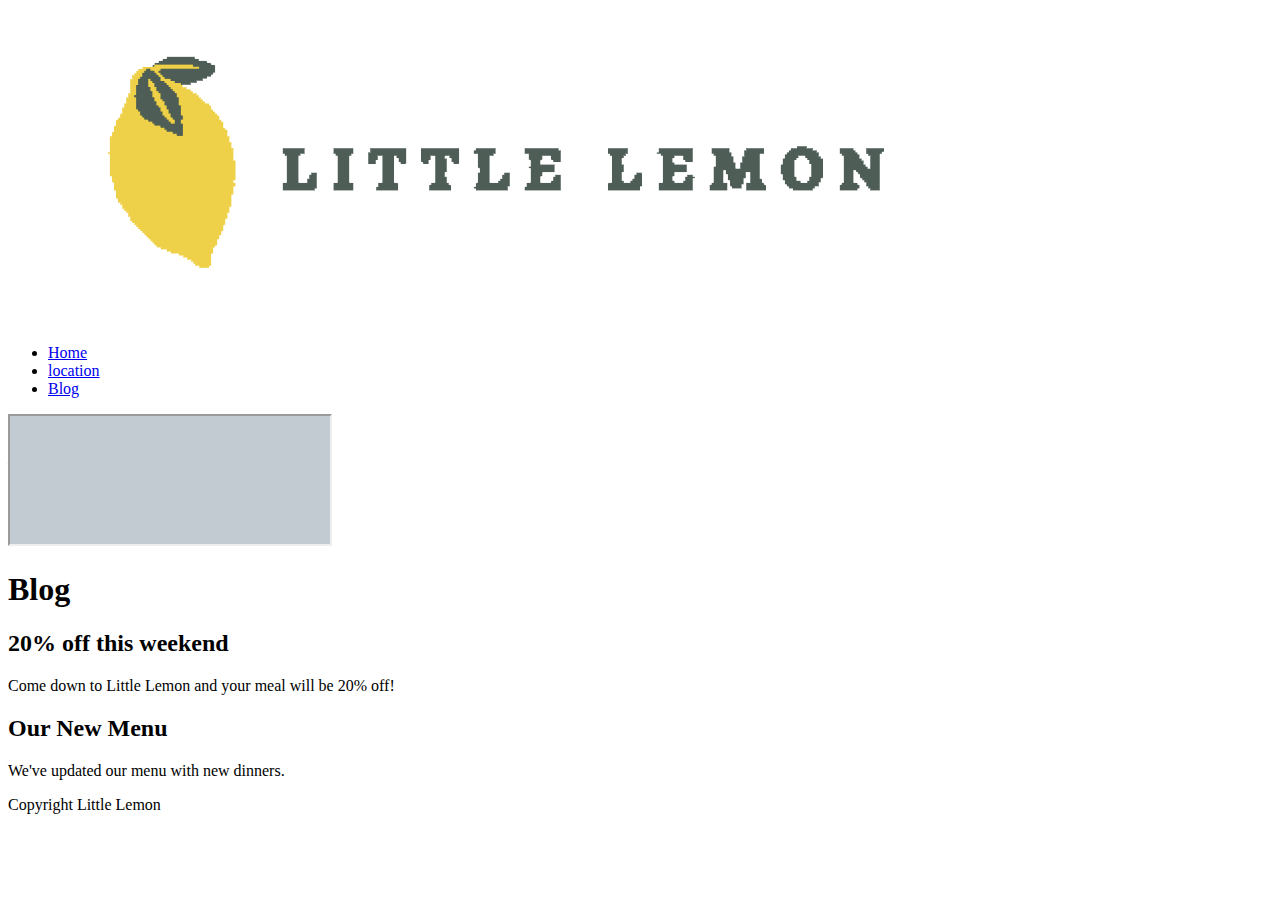
<file: index.html>
<!DOCTYPE html>
<html lang="en">
<head>
    <meta charset="UTF-8">
    <meta name="viewport" content="width=device-width, initial-scale=1.0">
     
    <meta property="og:title" content="Our Menu">
    <meta property="og:type" content="website">
    <meta property="og:image" content="logo.png">
    <meta property="og:url" content="https://little-lemon-restaurant-project.netlify.app/">
    <meta property="og:description" content="family restaurant">
    <meta property="og:local" content="en_US">
    <meta property="og:site_name" content="Little Lemon">
    <link rel="stylesheet" href="style.css">
    <title>Little Lemon</title>
</head>
<body>
    <header>
        <img src="logo.png" alt="logo">
    </header>
    <nav>
        <ul>
            <li><a href="index.html">Home</a></li>
            <li><a href="location.html">location</a></li>
            <li><a href="blog.html">Blog</a></li>
        </ul>
    </nav>
    <main>
        <iframe src="image.png" width="320" height="128" sandbox allow="payment 'none';camera 'none'; microphone 'none'"></iframe>
        <h1>Blog</h1>
        <article>
            <h2>20% off this weekend</h2>
            <p>Come down to Little Lemon and your meal will be 20% off!</p>
        </article>
        <article>
            <h2>Our New Menu</h2>
            <p>We've updated our menu with new dinners.</p>
        </article>
    </main>
    <footer>
        <p>Copyright Little Lemon</p>
    </footer>
</body>
</html>
</file>
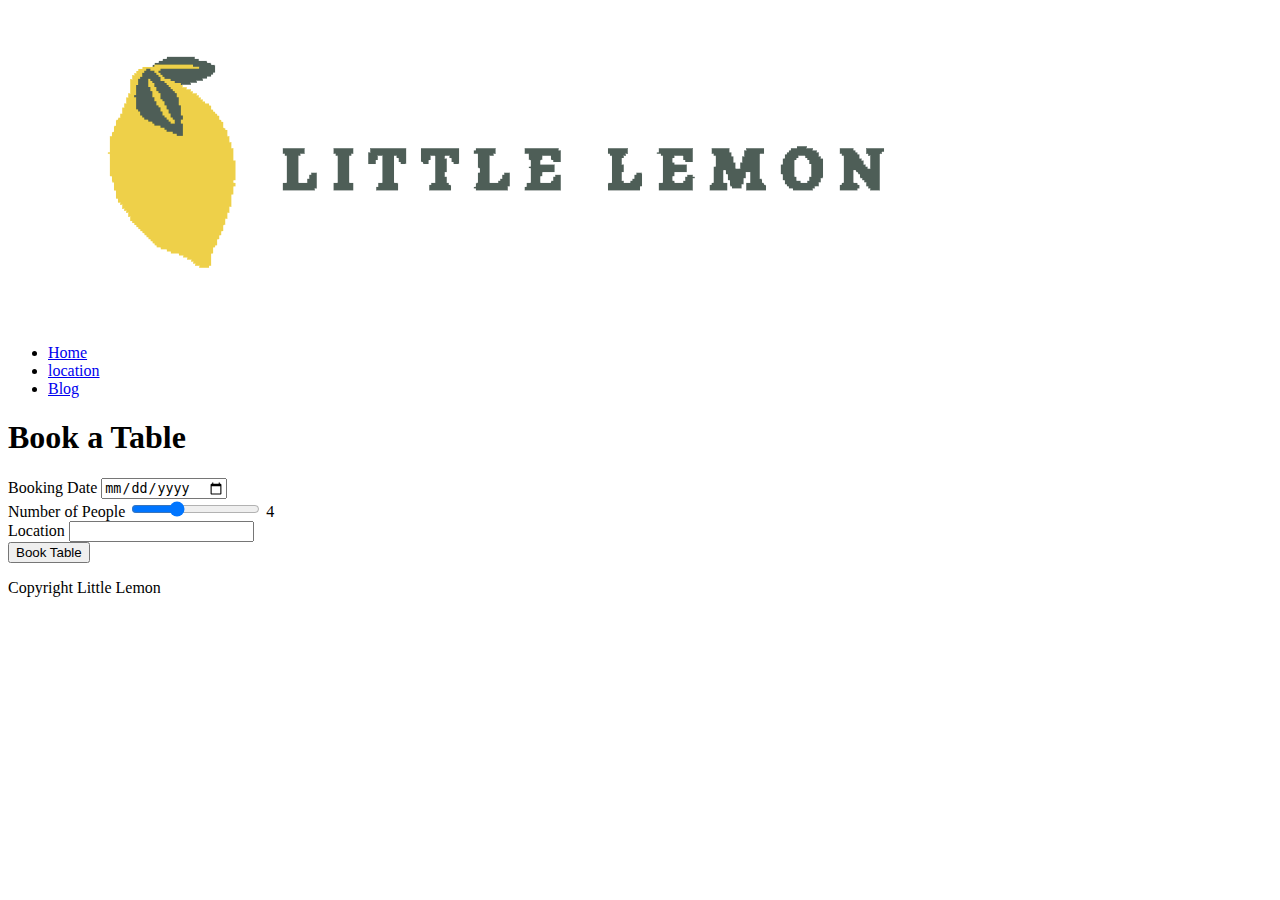
<file: booking.html>
<!DOCTYPE html>
<html lang="en">
  <head>
    <meta charset="UTF-8" />
    <meta name="viewport" content="width=device-width, initial-scale=1.0" />

    <meta property="og:title" content="Our Menu" />
    <meta property="og:type" content="website" />
    <meta property="og:image" content="logo.png" />
    <meta
      property="og:url"
      content="https://little-lemon-restaurant-project.netlify.app/" />
    <meta property="og:description" content="family restaurant" />
    <meta property="og:local" content="en_US" />
    <meta property="og:site_name" content="Little Lemon" />
    <link rel="stylesheet" href="style.css" />
    <title>Little Lemon</title>
  </head>
  <body>
    <header>
      <img src="logo.png" alt="logo" />
    </header>
    <nav>
      <ul>
        <li><a href="index.html">Home</a></li>
        <li><a href="location.html">location</a></li>
        <li><a href="blog.html">Blog</a></li>
      </ul>
    </nav>
    <main>
      <h1>Book a Table</h1>
      <form action="POST">
        <div>
            <label for="booking_date"></label>Booking Date
            <input type="date" id="booking_date" name="booking_date">
        </div>
        <div>
            <label for="booking_people">Number of People</label>
            <input type="range" id="booking_people" name="booking_people" min="1" max="10" value="4" oninput="this.nextElementSibling.value = this.value">
            <output>4</output>
        </div>
        <div>
            <label for="booking_location">Location</label>
            <input name="booking_location" id="booking_location" list="locations">
            <datalist id="locations">
                <option value="Downtown"></option>
                <option value="Uptown"></option>
            </datalist>
        </div>
        <button type="submit">Book Table</button>
      </form>
      
    </main>
    <footer>
      <p>Copyright Little Lemon</p>
    </footer>
  </body>
</html>
</file>
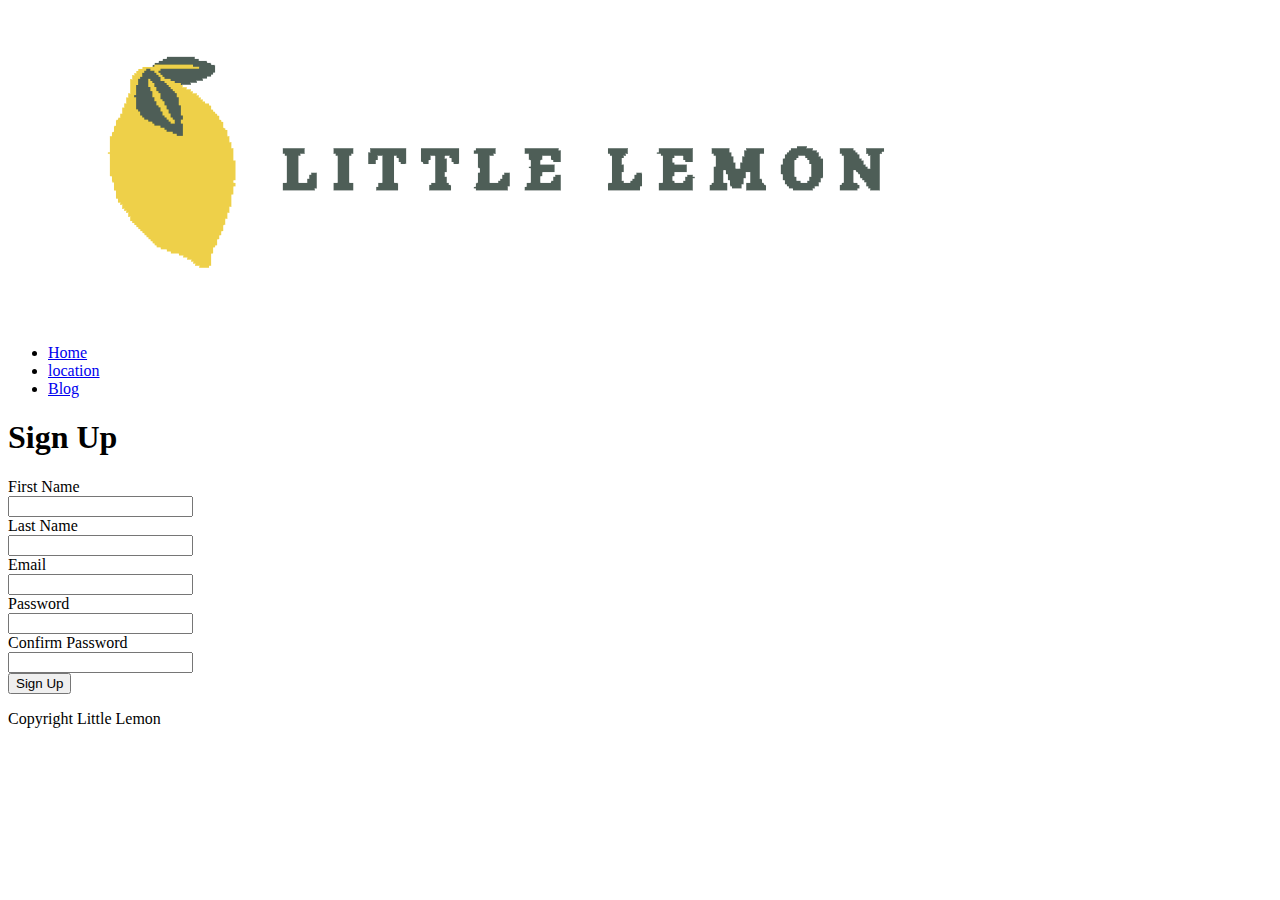
<file: signup.html>
<!DOCTYPE html>
<html lang="en">
<head>
    <meta charset="UTF-8">
    <meta name="viewport" content="width=device-width, initial-scale=1.0">
     
    <meta property="og:title" content="Our Menu">
    <meta property="og:type" content="website">
    <meta property="og:image" content="logo.png">
    <meta property="og:url" content="https://little-lemon-restaurant-project.netlify.app/">
    <meta property="og:description" content="family restaurant">
    <meta property="og:local" content="en_US">
    <meta property="og:site_name" content="Little Lemon">
    <link rel="stylesheet" href="style.css">
    <title>Little Lemon</title>
</head>
<body>
    <header>
        <img src="logo.png" alt="logo">
    </header>
    <nav>
        <ul>
            <li><a href="index.html">Home</a></li>
            <li><a href="location.html">location</a></li>
            <li><a href="blog.html">Blog</a></li>
        </ul>
    </nav>
    <main>
        <h1>Sign Up</h1>
        <form action="">
            <div>
                <label for="user_first_name">First Name</label><br>
                <input type="text" name="user_first_name" id="user_first_name" required>
            </div>
            <div>
                <label for="user_last_name">Last Name</label><br>
                <input type="text" name="user_last_name" id="user_last_name" required>
            </div>
            <div>
                <label for="user_email">Email</label><br>
                <input type="email" name="user_email" id="user_email">
            </div>
            <div>
                <label for="user_password">Password</label><br>
                <input type="password" name="user_password" id="user_password">
            </div>
            <div>
                <label for="user_confirm_password">Confirm Password</label><br>
                <input type="password" name="user_confirm_password" id="user_confirm_password">
            </div>
            <div>
                <button type="submit">Sign Up</button>
            </div>
        </form>
    </main>
    <footer>
        <p>Copyright Little Lemon</p>
    </footer>
</body>
</html>
</file>
<file: style.css>
input:focus:invalid{
    background-color: red;
}
</file>
